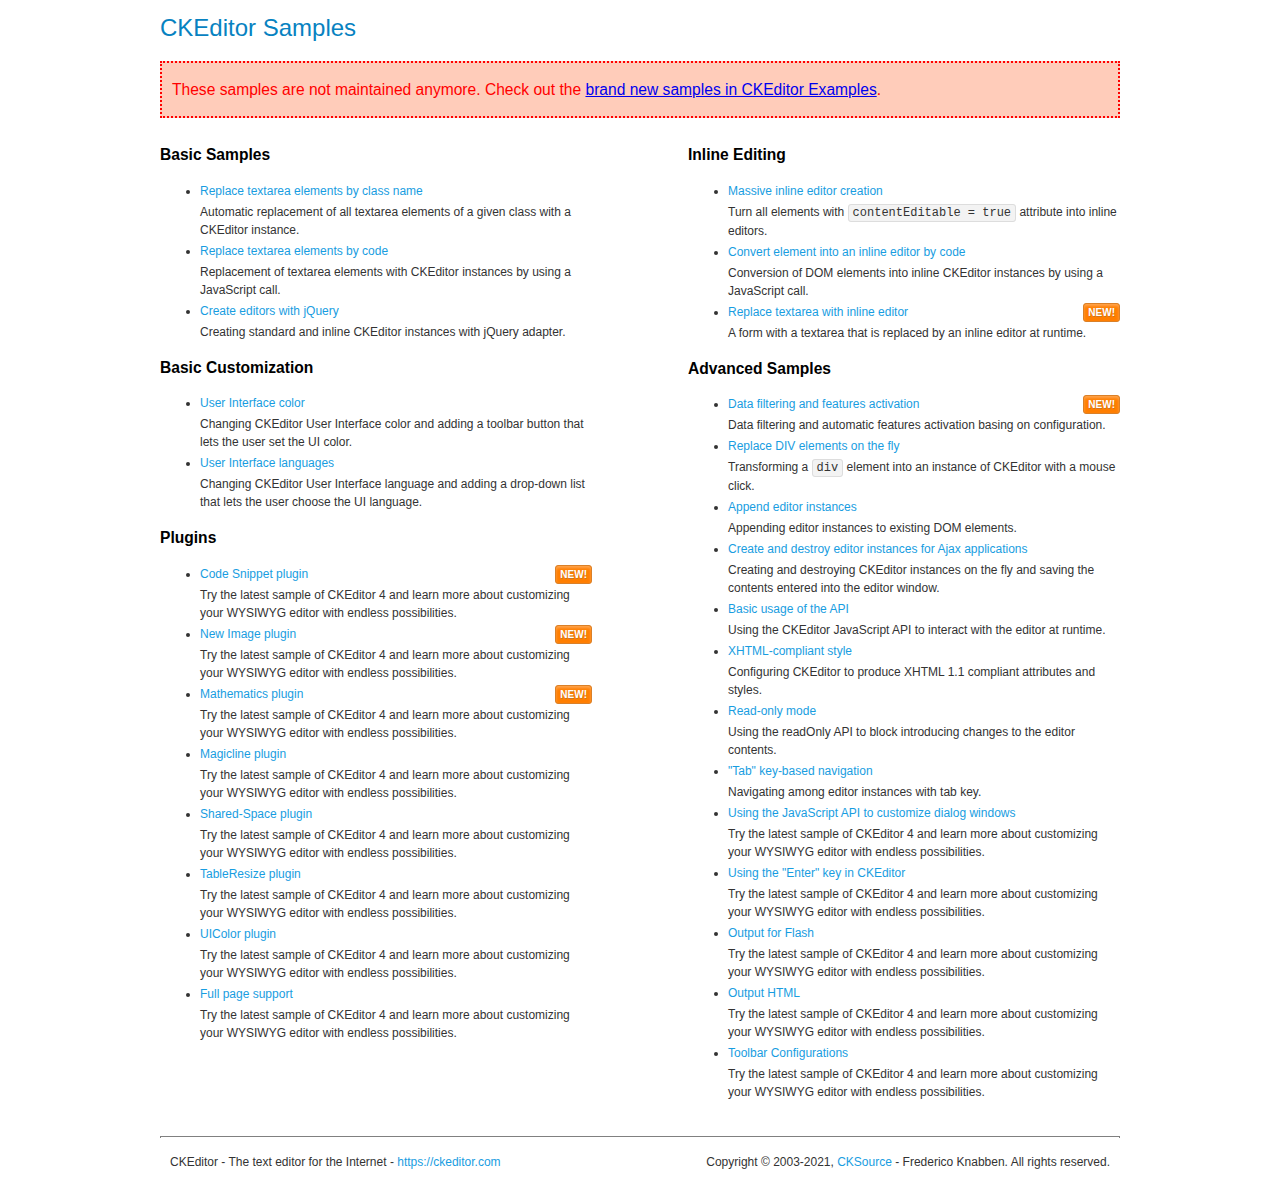
<file: assets/vendors/ckeditor/samples/old/index.html>
<!DOCTYPE html>
<!--
Copyright (c) 2003-2021, CKSource - Frederico Knabben. All rights reserved.
For licensing, see LICENSE.md or https://ckeditor.com/legal/ckeditor-oss-license
-->
<html lang="en">
<head>
	<meta charset="utf-8">
	<title>CKEditor Samples</title>
	<link rel="stylesheet" href="sample.css">
	<meta name="description" content="Try the latest sample of CKEditor 4 and learn more about customizing your WYSIWYG editor with endless possibilities.">
</head>
<body>
	<h1 class="samples">
		CKEditor Samples
	</h1>
	<div class="warning deprecated">
		These samples are not maintained anymore. Check out the <a href="https://ckeditor.com/docs/ckeditor4/latest/examples/index.html">brand new samples in CKEditor Examples</a>.
	</div>
	<div class="twoColumns">
		<div class="twoColumnsLeft">
			<h2 class="samples">
				Basic Samples
			</h2>
			<dl class="samples">
				<dt><a class="samples" href="replacebyclass.html">Replace textarea elements by class name</a></dt>
				<dd>Automatic replacement of all textarea elements of a given class with a CKEditor instance.</dd>

				<dt><a class="samples" href="replacebycode.html">Replace textarea elements by code</a></dt>
				<dd>Replacement of textarea elements with CKEditor instances by using a JavaScript call.</dd>

				<dt><a class="samples" href="jquery.html">Create editors with jQuery</a></dt>
				<dd>Creating standard and inline CKEditor instances with jQuery adapter.</dd>
			</dl>

			<h2 class="samples">
				Basic Customization
			</h2>
			<dl class="samples">
				<dt><a class="samples" href="uicolor.html">User Interface color</a></dt>
				<dd>Changing CKEditor User Interface color and adding a toolbar button that lets the user set the UI color.</dd>

				<dt><a class="samples" href="uilanguages.html">User Interface languages</a></dt>
				<dd>Changing CKEditor User Interface language and adding a drop-down list that lets the user choose the UI language.</dd>
			</dl>


			<h2 class="samples">Plugins</h2>
<dl class="samples">
<dt><a class="samples" href="codesnippet/codesnippet.html">Code Snippet plugin</a><span class="new">New!</span></dt>
<dd>Try the latest sample of CKEditor 4 and learn more about customizing your WYSIWYG editor with endless possibilities.</dd>

<dt><a class="samples" href="image2/image2.html">New Image plugin</a><span class="new">New!</span></dt>
<dd>Try the latest sample of CKEditor 4 and learn more about customizing your WYSIWYG editor with endless possibilities.</dd>

<dt><a class="samples" href="mathjax/mathjax.html">Mathematics plugin</a><span class="new">New!</span></dt>
<dd>Try the latest sample of CKEditor 4 and learn more about customizing your WYSIWYG editor with endless possibilities.</dd>

<dt><a class="samples" href="magicline/magicline.html">Magicline plugin</a></dt>
<dd>Try the latest sample of CKEditor 4 and learn more about customizing your WYSIWYG editor with endless possibilities.</dd>

<dt><a class="samples" href="sharedspace/sharedspace.html">Shared-Space plugin</a></dt>
<dd>Try the latest sample of CKEditor 4 and learn more about customizing your WYSIWYG editor with endless possibilities.</dd>

<dt><a class="samples" href="tableresize/tableresize.html">TableResize plugin</a></dt>
<dd>Try the latest sample of CKEditor 4 and learn more about customizing your WYSIWYG editor with endless possibilities.</dd>

<dt><a class="samples" href="uicolor/uicolor.html">UIColor plugin</a></dt>
<dd>Try the latest sample of CKEditor 4 and learn more about customizing your WYSIWYG editor with endless possibilities.</dd>

<dt><a class="samples" href="wysiwygarea/fullpage.html">Full page support</a></dt>
<dd>Try the latest sample of CKEditor 4 and learn more about customizing your WYSIWYG editor with endless possibilities.</dd>
</dl>
		</div>
		<div class="twoColumnsRight">
			<h2 class="samples">
				Inline Editing
			</h2>
			<dl class="samples">
				<dt><a class="samples" href="inlineall.html">Massive inline editor creation</a></dt>
				<dd>Turn all elements with <code>contentEditable = true</code> attribute into inline editors.</dd>

				<dt><a class="samples" href="inlinebycode.html">Convert element into an inline editor by code</a></dt>
				<dd>Conversion of DOM elements into inline CKEditor instances by using a JavaScript call.</dd>

				<dt><a class="samples" href="inlinetextarea.html">Replace textarea with inline editor</a> <span class="new">New!</span></dt>
				<dd>A form with a textarea that is replaced by an inline editor at runtime.</dd>

				
			</dl>

			<h2 class="samples">
				Advanced Samples
			</h2>
			<dl class="samples">
				<dt><a class="samples" href="datafiltering.html">Data filtering and features activation</a> <span class="new">New!</span></dt>
				<dd>Data filtering and automatic features activation basing on configuration.</dd>

				<dt><a class="samples" href="divreplace.html">Replace DIV elements on the fly</a></dt>
				<dd>Transforming a <code>div</code> element into an instance of CKEditor with a mouse click.</dd>

				<dt><a class="samples" href="appendto.html">Append editor instances</a></dt>
				<dd>Appending editor instances to existing DOM elements.</dd>

				<dt><a class="samples" href="ajax.html">Create and destroy editor instances for Ajax applications</a></dt>
				<dd>Creating and destroying CKEditor instances on the fly and saving the contents entered into the editor window.</dd>

				<dt><a class="samples" href="api.html">Basic usage of the API</a></dt>
				<dd>Using the CKEditor JavaScript API to interact with the editor at runtime.</dd>

				<dt><a class="samples" href="xhtmlstyle.html">XHTML-compliant style</a></dt>
				<dd>Configuring CKEditor to produce XHTML 1.1 compliant attributes and styles.</dd>

				<dt><a class="samples" href="readonly.html">Read-only mode</a></dt>
				<dd>Using the readOnly API to block introducing changes to the editor contents.</dd>

				<dt><a class="samples" href="tabindex.html">"Tab" key-based navigation</a></dt>
				<dd>Navigating among editor instances with tab key.</dd>


				
<dt><a class="samples" href="dialog/dialog.html">Using the JavaScript API to customize dialog windows</a></dt>
<dd>Try the latest sample of CKEditor 4 and learn more about customizing your WYSIWYG editor with endless possibilities.</dd>

<dt><a class="samples" href="enterkey/enterkey.html">Using the &quot;Enter&quot; key in CKEditor</a></dt>
<dd>Try the latest sample of CKEditor 4 and learn more about customizing your WYSIWYG editor with endless possibilities.</dd>

<dt><a class="samples" href="htmlwriter/outputforflash.html">Output for Flash</a></dt>
<dd>Try the latest sample of CKEditor 4 and learn more about customizing your WYSIWYG editor with endless possibilities.</dd>

<dt><a class="samples" href="htmlwriter/outputhtml.html">Output HTML</a></dt>
<dd>Try the latest sample of CKEditor 4 and learn more about customizing your WYSIWYG editor with endless possibilities.</dd>

<dt><a class="samples" href="toolbar/toolbar.html">Toolbar Configurations</a></dt>
<dd>Try the latest sample of CKEditor 4 and learn more about customizing your WYSIWYG editor with endless possibilities.</dd>

			</dl>
		</div>
	</div>
	<div id="footer">
		<hr>
		<p>
			CKEditor - The text editor for the Internet - <a class="samples" href="https://ckeditor.com/">https://ckeditor.com</a>
		</p>
		<p id="copy">
			Copyright &copy; 2003-2021, <a class="samples" href="https://cksource.com/">CKSource</a> - Frederico Knabben. All rights reserved.
		</p>
	</div>
</body>
</html>
</file>
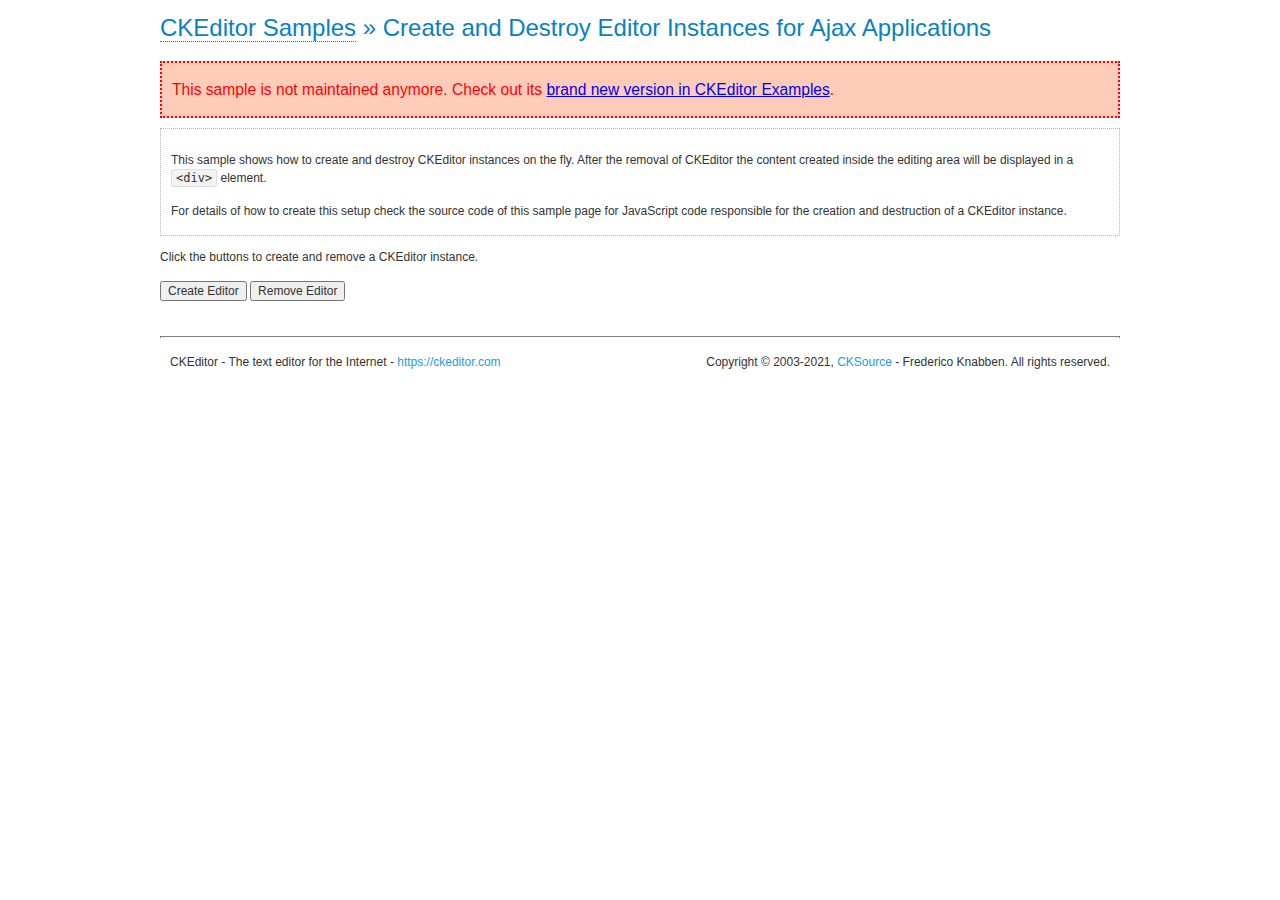
<file: assets/vendors/ckeditor/samples/old/ajax.html>
<!DOCTYPE html>
<!--
Copyright (c) 2003-2021, CKSource - Frederico Knabben. All rights reserved.
For licensing, see LICENSE.md or https://ckeditor.com/legal/ckeditor-oss-license
-->
<html lang="en">
<head>
	<meta charset="utf-8">
	<title>Ajax &mdash; CKEditor Sample</title>
	<script src="../../ckeditor.js"></script>
	<link rel="stylesheet" href="sample.css">
	<meta name="description" content="Try the latest sample of CKEditor 4 and learn more about customizing your WYSIWYG editor with endless possibilities.">
	<script>

		var editor, html = '';

		function createEditor() {
			if ( editor )
				return;

			// Create a new editor inside the <div id="editor">, setting its value to html
			var config = {};
			editor = CKEDITOR.appendTo( 'editor', config, html );
		}

		function removeEditor() {
			if ( !editor )
				return;

			// Retrieve the editor contents. In an Ajax application, this data would be
			// sent to the server or used in any other way.
			document.getElementById( 'editorcontents' ).innerHTML = html = editor.getData();
			document.getElementById( 'contents' ).style.display = '';

			// Destroy the editor.
			editor.destroy();
			editor = null;
		}

	</script>
</head>
<body>
	<h1 class="samples">
		<a href="index.html">CKEditor Samples</a> &raquo; Create and Destroy Editor Instances for Ajax Applications
	</h1>
	<div class="warning deprecated">
		This sample is not maintained anymore. Check out its <a href="https://ckeditor.com/docs/ckeditor4/latest/examples/saveajax.html">brand new version in CKEditor Examples</a>.
	</div>
	<div class="description">
		<p>
			This sample shows how to create and destroy CKEditor instances on the fly. After the removal of CKEditor the content created inside the editing
			area will be displayed in a <code>&lt;div&gt;</code> element.
		</p>
		<p>
			For details of how to create this setup check the source code of this sample page
			for JavaScript code responsible for the creation and destruction of a CKEditor instance.
		</p>
	</div>
	<p>Click the buttons to create and remove a CKEditor instance.</p>
	<p>
		<input onclick="createEditor();" type="button" value="Create Editor">
		<input onclick="removeEditor();" type="button" value="Remove Editor">
	</p>
	<!-- This div will hold the editor. -->
	<div id="editor">
	</div>
	<div id="contents" style="display: none">
		<p>
			Edited Contents:
		</p>
		<!-- This div will be used to display the editor contents. -->
		<div id="editorcontents">
		</div>
	</div>
	<div id="footer">
		<hr>
		<p>
			CKEditor - The text editor for the Internet - <a class="samples" href="https://ckeditor.com/">https://ckeditor.com</a>
		</p>
		<p id="copy">
			Copyright &copy; 2003-2021, <a class="samples" href="https://cksource.com/">CKSource</a> - Frederico
			Knabben. All rights reserved.
		</p>
	</div>
</body>
</html>
</file>
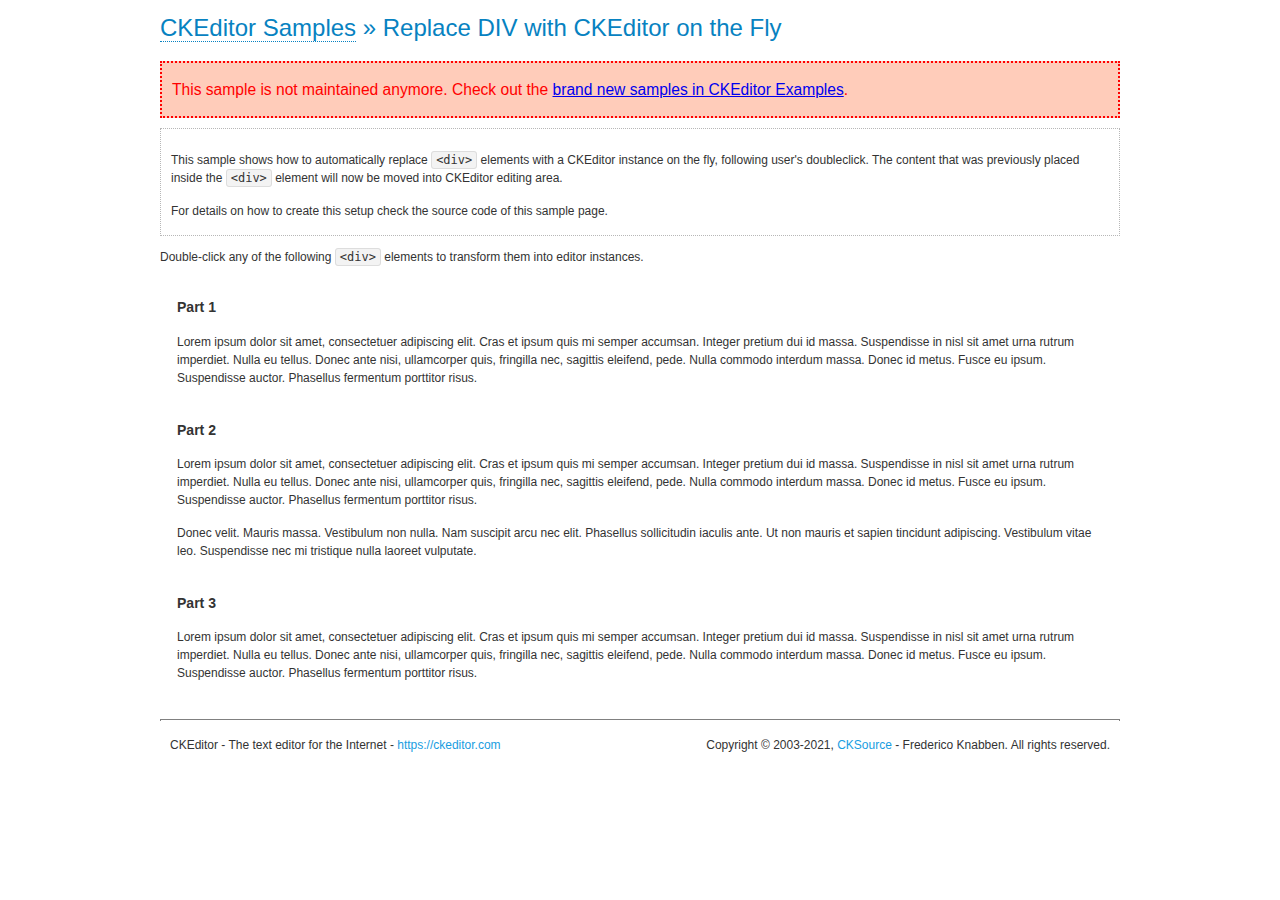
<file: assets/vendors/ckeditor/samples/old/divreplace.html>
<!DOCTYPE html>
<!--
Copyright (c) 2003-2021, CKSource - Frederico Knabben. All rights reserved.
For licensing, see LICENSE.md or https://ckeditor.com/legal/ckeditor-oss-license
-->
<html lang="en">
<head>
	<meta charset="utf-8">
	<title>Replace DIV &mdash; CKEditor Sample</title>
	<script src="../../ckeditor.js"></script>
	<link href="sample.css" rel="stylesheet">
	<meta name="description" content="Try the latest sample of CKEditor 4 and learn more about customizing your WYSIWYG editor with endless possibilities.">
	<style>

		div.editable
		{
			border: solid 2px transparent;
			padding-left: 15px;
			padding-right: 15px;
		}

		div.editable:hover
		{
			border-color: black;
		}

	</style>
	<script>

		// Uncomment the following code to test the "Timeout Loading Method".
		// CKEDITOR.loadFullCoreTimeout = 5;

		window.onload = function() {
			// Listen to the double click event.
			if ( window.addEventListener )
				document.body.addEventListener( 'dblclick', onDoubleClick, false );
			else if ( window.attachEvent )
				document.body.attachEvent( 'ondblclick', onDoubleClick );

		};

		function onDoubleClick( ev ) {
			// Get the element which fired the event. This is not necessarily the
			// element to which the event has been attached.
			var element = ev.target || ev.srcElement;

			// Find out the div that holds this element.
			var name;

			do {
				element = element.parentNode;
			}
			while ( element && ( name = element.nodeName.toLowerCase() ) &&
				( name != 'div' || element.className.indexOf( 'editable' ) == -1 ) && name != 'body' );

			if ( name == 'div' && element.className.indexOf( 'editable' ) != -1 )
				replaceDiv( element );
		}

		var editor;

		function replaceDiv( div ) {
			if ( editor )
				editor.destroy();

			editor = CKEDITOR.replace( div );
		}

	</script>
</head>
<body>
	<h1 class="samples">
		<a href="index.html">CKEditor Samples</a> &raquo; Replace DIV with CKEditor on the Fly
	</h1>
	<div class="warning deprecated">
		This sample is not maintained anymore. Check out the <a href="https://ckeditor.com/docs/ckeditor4/latest/examples/index.html">brand new samples in CKEditor Examples</a>.
	</div>
	<div class="description">
		<p>
			This sample shows how to automatically replace <code>&lt;div&gt;</code> elements
			with a CKEditor instance on the fly, following user's doubleclick. The content
			that was previously placed inside the <code>&lt;div&gt;</code> element will now
			be moved into CKEditor editing area.
		</p>
		<p>
			For details on how to create this setup check the source code of this sample page.
		</p>
	</div>
	<p>
		Double-click any of the following <code>&lt;div&gt;</code> elements to transform them into
		editor instances.
	</p>
	<div class="editable">
		<h3>
			Part 1
		</h3>
		<p>
			Lorem ipsum dolor sit amet, consectetuer adipiscing elit. Cras et ipsum quis mi
			semper accumsan. Integer pretium dui id massa. Suspendisse in nisl sit amet urna
			rutrum imperdiet. Nulla eu tellus. Donec ante nisi, ullamcorper quis, fringilla
			nec, sagittis eleifend, pede. Nulla commodo interdum massa. Donec id metus. Fusce
			eu ipsum. Suspendisse auctor. Phasellus fermentum porttitor risus.
		</p>
	</div>
	<div class="editable">
		<h3>
			Part 2
		</h3>
		<p>
			Lorem ipsum dolor sit amet, consectetuer adipiscing elit. Cras et ipsum quis mi
			semper accumsan. Integer pretium dui id massa. Suspendisse in nisl sit amet urna
			rutrum imperdiet. Nulla eu tellus. Donec ante nisi, ullamcorper quis, fringilla
			nec, sagittis eleifend, pede. Nulla commodo interdum massa. Donec id metus. Fusce
			eu ipsum. Suspendisse auctor. Phasellus fermentum porttitor risus.
		</p>
		<p>
			Donec velit. Mauris massa. Vestibulum non nulla. Nam suscipit arcu nec elit. Phasellus
			sollicitudin iaculis ante. Ut non mauris et sapien tincidunt adipiscing. Vestibulum
			vitae leo. Suspendisse nec mi tristique nulla laoreet vulputate.
		</p>
	</div>
	<div class="editable">
		<h3>
			Part 3
		</h3>
		<p>
			Lorem ipsum dolor sit amet, consectetuer adipiscing elit. Cras et ipsum quis mi
			semper accumsan. Integer pretium dui id massa. Suspendisse in nisl sit amet urna
			rutrum imperdiet. Nulla eu tellus. Donec ante nisi, ullamcorper quis, fringilla
			nec, sagittis eleifend, pede. Nulla commodo interdum massa. Donec id metus. Fusce
			eu ipsum. Suspendisse auctor. Phasellus fermentum porttitor risus.
		</p>
	</div>
	<div id="footer">
		<hr>
		<p>
			CKEditor - The text editor for the Internet - <a class="samples" href="https://ckeditor.com/">https://ckeditor.com</a>
		</p>
		<p id="copy">
			Copyright &copy; 2003-2021, <a class="samples" href="https://cksource.com/">CKSource</a> - Frederico
			Knabben. All rights reserved.
		</p>
	</div>
</body>
</html>
</file>
<file: assets/vendors/ckeditor/samples/old/sample.css>
/*
Copyright (c) 2003-2021, CKSource - Frederico Knabben. All rights reserved.
For licensing, see LICENSE.md or https://ckeditor.com/legal/ckeditor-oss-license
*/

html, body, h1, h2, h3, h4, h5, h6, div, span, blockquote, p, address, form, fieldset, img, ul, ol, dl, dt, dd, li, hr, table, td, th, strong, em, sup, sub, dfn, ins, del, q, cite, var, samp, code, kbd, tt, pre
{
	line-height: 1.5;
}

body
{
	padding: 10px 30px;
}

input, textarea, select, option, optgroup, button, td, th
{
	font-size: 100%;
}

pre
{
	-moz-tab-size: 4;
	tab-size: 4;
}

pre, code, kbd, samp, tt
{
	font-family: monospace,monospace;
	font-size: 1em;
}

body {
	width: 960px;
	margin: 0 auto;
}

code
{
	background: #f3f3f3;
	border: 1px solid #ddd;
	padding: 1px 4px;
	border-radius: 3px;
}

abbr
{
	border-bottom: 1px dotted #555;
	cursor: pointer;
}

.new, .beta
{
	text-transform: uppercase;
	font-size: 10px;
	font-weight: bold;
	padding: 1px 4px;
	margin: 0 0 0 5px;
	color: #fff;
	float: right;
	border-radius: 3px;
}

.new
{
	background: #FF7E00;
	border: 1px solid #DA8028;
	text-shadow: 0 1px 0 #C97626;

	box-shadow: 0 2px 3px 0 #FFA54E inset;
}

.beta
{
	background: #18C0DF;
	border: 1px solid #19AAD8;
	text-shadow: 0 1px 0 #048CAD;
	font-style: italic;

	box-shadow: 0 2px 3px 0 #50D4FD inset;
}

h1.samples
{
	color: #0782C1;
	font-size: 200%;
	font-weight: normal;
	margin: 0;
	padding: 0;
}

h1.samples a
{
	color: #0782C1;
	text-decoration: none;
	border-bottom: 1px dotted #0782C1;
}

.samples a:hover
{
	border-bottom: 1px dotted #0782C1;
}

h2.samples
{
	color: #000000;
	font-size: 130%;
	margin: 15px 0 0 0;
	padding: 0;
}

p, blockquote, address, form, pre, dl, h1.samples, h2.samples
{
	margin-bottom: 15px;
}

ul.samples
{
	margin-bottom: 15px;
}

.clear
{
	clear: both;
}

fieldset
{
	margin: 0;
	padding: 10px;
}

body, input, textarea
{
	color: #333333;
	font-family: Arial, Helvetica, sans-serif;
}

body
{
	font-size: 75%;
}

a.samples
{
	color: #189DE1;
	text-decoration: none;
}

form
{
	margin: 0;
	padding: 0;
}

pre.samples
{
	background-color: #F7F7F7;
	border: 1px solid #D7D7D7;
	overflow: auto;
	padding: 0.25em;
	white-space: pre-wrap; /* CSS 2.1 */
	word-wrap: break-word; /* IE7 */
}

#footer
{
	clear: both;
	padding-top: 10px;
}

#footer hr
{
	margin: 10px 0 15px 0;
	height: 1px;
	border: solid 1px gray;
	border-bottom: none;
}

#footer p
{
	margin: 0 10px 10px 10px;
	float: left;
}

#footer #copy
{
	float: right;
}

#outputSample
{
	width: 100%;
	table-layout: fixed;
}

#outputSample thead th
{
	color: #dddddd;
	background-color: #999999;
	padding: 4px;
	white-space: nowrap;
}

#outputSample tbody th
{
	vertical-align: top;
	text-align: left;
}

#outputSample pre
{
	margin: 0;
	padding: 0;
}

.description
{
	border: 1px dotted #B7B7B7;
	margin-bottom: 10px;
	padding: 10px 10px 0;
	overflow: hidden;
}

label
{
	display: block;
	margin-bottom: 6px;
}

/**
 *	CKEditor editables are automatically set with the "cke_editable" class
 *	plus cke_editable_(inline|themed) depending on the editor type.
 */

/* Style a bit the inline editables. */
.cke_editable.cke_editable_inline
{
	cursor: pointer;
}

/* Once an editable element gets focused, the "cke_focus" class is
   added to it, so we can style it differently. */
.cke_editable.cke_editable_inline.cke_focus
{
	box-shadow: inset 0px 0px 20px 3px #ddd, inset 0 0 1px #000;
	outline: none;
	background: #eee;
	cursor: text;
}

/* Avoid pre-formatted overflows inline editable. */
.cke_editable_inline pre
{
	white-space: pre-wrap;
	word-wrap: break-word;
}

/**
 *	Samples index styles.
 */

.twoColumns,
.twoColumnsLeft,
.twoColumnsRight
{
	overflow: hidden;
}

.twoColumnsLeft,
.twoColumnsRight
{
	width: 45%;
}

.twoColumnsLeft
{
	float: left;
}

.twoColumnsRight
{
	float: right;
}

dl.samples
{
	padding: 0 0 0 40px;
}
dl.samples > dt
{
	display: list-item;
	list-style-type: disc;
	list-style-position: outside;
	margin: 0 0 3px;
}
dl.samples > dd
{
	margin: 0 0 3px;
}
.warning
{
	color: #ff0000;
	background-color: #FFCCBA;
	border: 2px dotted #ff0000;
	padding: 15px 10px;
	margin: 10px 0;
}

.warning.deprecated {
	font-size: 1.3em;
}

/* Used on inline samples */

blockquote
{
	font-style: italic;
	font-family: Georgia, Times, "Times New Roman", serif;
	padding: 2px 0;
	border-style: solid;
	border-color: #ccc;
	border-width: 0;
}

.cke_contents_ltr blockquote
{
	padding-left: 20px;
	padding-right: 8px;
	border-left-width: 5px;
}

.cke_contents_rtl blockquote
{
	padding-left: 8px;
	padding-right: 20px;
	border-right-width: 5px;
}

img.right {
	border: 1px solid #ccc;
	float: right;
	margin-left: 15px;
	padding: 5px;
}

img.left {
	border: 1px solid #ccc;
	float: left;
	margin-right: 15px;
	padding: 5px;
}

.marker
{
	background-color: Yellow;
}
</file>
